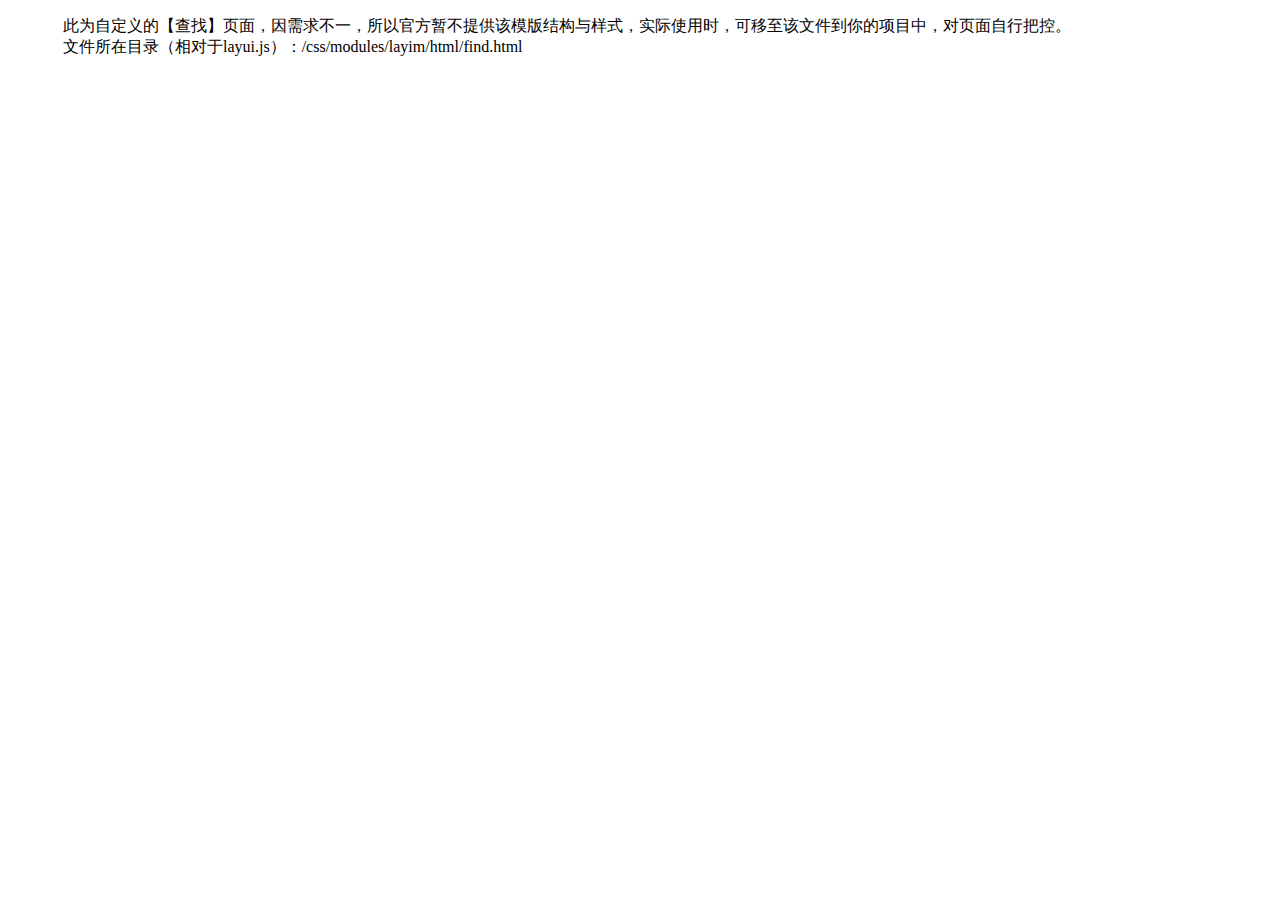
<file: layuiadmin/layui/css/modules/layim/html/find.html>
<!DOCTYPE html>
<html>
<head>
<meta charset="utf-8">
<meta name="viewport" content="width=device-width, initial-scale=1, maximum-scale=1">
<title>发现</title>

<link rel="stylesheet" href="http://local.res.layui.com/layui/src/css/layui.css">
<style>

</style>
</head>
<body>

<div style="margin: 15px;">
  <blockquote class="layui-elem-quote">此为自定义的【查找】页面，因需求不一，所以官方暂不提供该模版结构与样式，实际使用时，可移至该文件到你的项目中，对页面自行把控。
  <br>文件所在目录（相对于layui.js）：/css/modules/layim/html/find.html</blockquote>
</div>



<script src="http://local.res.layui.com/layui/src/layui.js"></script>
<script>
layui.use(['layim', 'laypage'], function(){
  var layim = layui.layim
  ,layer = layui.layer
  ,laytpl = layui.laytpl
  ,$ = layui.jquery
  ,laypage = layui.laypage;
  
  //一些添加好友请求之类的交互参见文档
  
});
</script>
</body>
</html>
</file>
